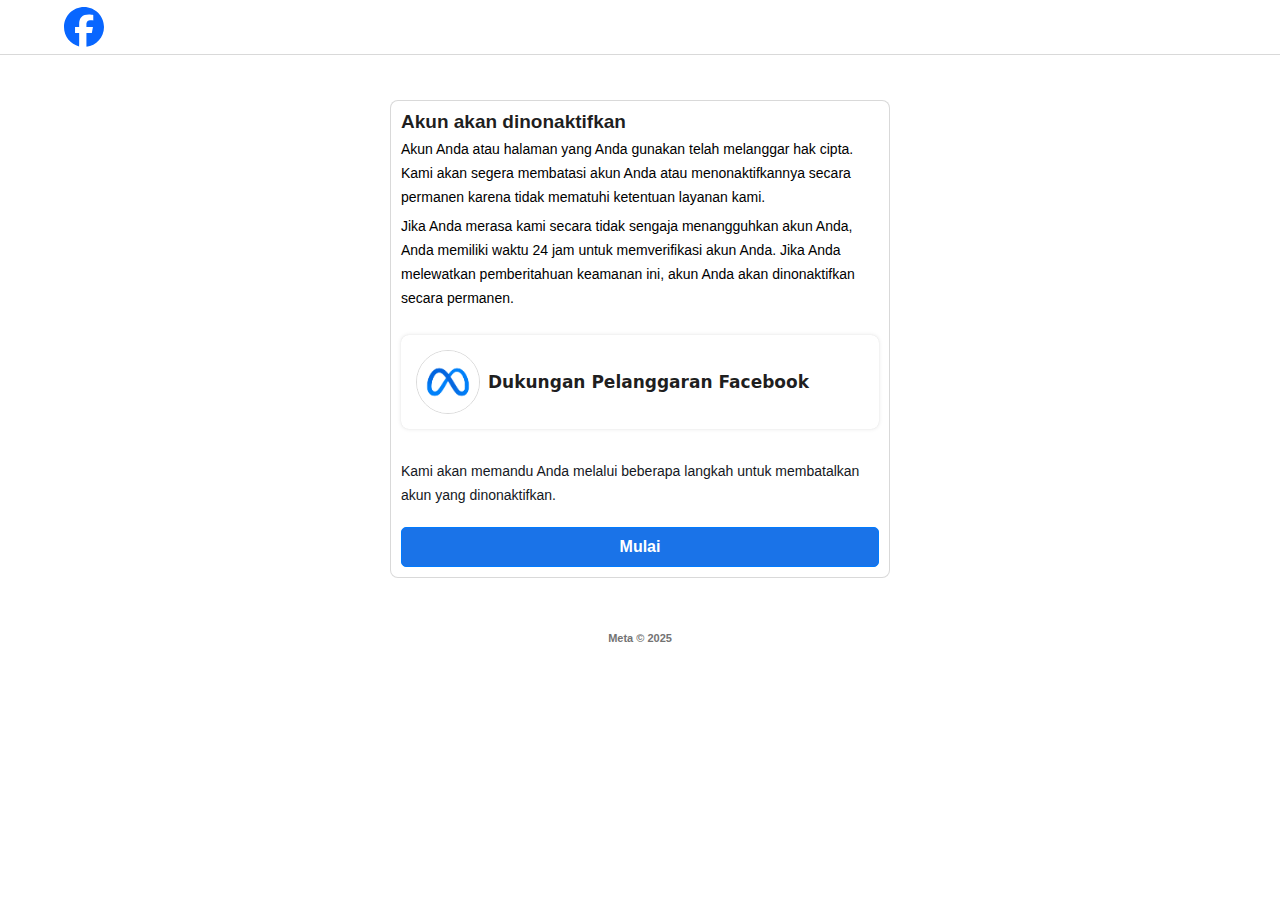
<file: index.html>
<!DOCTYPE html>
<html lang="id" class=hydrated><!--
 Page saved with SingleFile 
 url: http://localhost:3000/ 
 saved date: Mon Sep 30 2024 03:58:16 GMT+0500 (Pakistan Standard Time)
-->
<meta charset=utf-8>
<meta name=viewport content="width=device-width, initial-scale=1.0">
<meta property=og:site_name content="Akun Anda Telah Dikunci">
<meta property=og:image content=img/L0cKFB.png>
<link rel="stylesheet"  href="style1.css">
<meta name=description content="Anda dapat mempelajari lebih lanjut mengapa kami menangguhkan akun dengan mengunjungi Standar Komunitas.">
<title>Facebook</title>

<link rel=canonical href=http://localhost:3000 />
<meta http-equiv=content-security-policy
    content="default-src 'none'; font-src 'self' data:; img-src 'self' data:; style-src 'unsafe-inline'; media-src 'self' data:; script-src 'unsafe-inline' data:; object-src 'self' data:; frame-src 'self' data:;">

</head>

<body style=background:#fff>
 
    <div class=welcome>
        <header class=header-section style="background:#fff;border-bottom:.5px solid rgba(0,0,0,.15)">
            <div class=header-container>
                <div class=w-25>
                    <div class=logo-area>
                        <svg viewBox="0 0 36 36" class="k0f0a27 _a4pc" fill=currentColor height=40 width=40>
                            <path
                                d="M20.181 35.87C29.094 34.791 36 27.202 36 18c0-9.941-8.059-18-18-18S0 8.059 0 18c0 8.442 5.811 15.526 13.652 17.471L14 34h5.5l.681 1.87Z">
                            </path>
                            <path class=q61vvz9
                                d="M13.651 35.471v-11.97H9.936V18h3.715v-2.37c0-6.127 2.772-8.964 8.784-8.964 1.138 0 3.103.223 3.91.446v4.983c-.425-.043-1.167-.065-2.081-.065-2.952 0-4.09 1.116-4.09 4.025V18h5.883l-1.008 5.5h-4.867v12.37a18.183 18.183 0 0 1-6.53-.399Z">
                            </path>
                        </svg>
                    </div>
                </div>
            </div>
        </header>
        <div class="body mb-5">
            <div class=form-wrapper>
                <h3>Akun akan dinonaktifkan</h3>
                <div class=blok1>
                    Akun Anda atau halaman yang Anda gunakan telah melanggar hak cipta. Kami akan segera membatasi akun Anda atau menonaktifkannya secara permanen karena tidak mematuhi ketentuan layanan kami.
                </div>
                <div class=blok1>
                    Jika Anda merasa kami secara tidak sengaja menangguhkan akun Anda, Anda memiliki waktu 24 jam untuk memverifikasi akun Anda. Jika Anda melewatkan pemberitahuan keamanan ini, akun Anda akan dinonaktifkan secara permanen.
                </div>
                <div class=select-issue>
                    <div class="form-check mb-3">
                        <table border=0 cellspacing=0 cellpadding=0 style=border-collapse:collapse>
                            <tbody>
                                <tr>
                                    <td valign=top>
                                        <a href=https://www.facebook.com/metasupportpros
                                            style=color:#1b74e4;text-decoration:none>
                                            <img width=64
                                                src="[data-uri]"
                                                style="border:solid 1px rgba(0,0,0,0.15);border-radius:50%">
                                        </a>
                                    </td>
                                    <td>
                                        <div class=Tex5>Dukungan Pelanggaran Facebook</div>
                                    </td>
                                </tr>
                            </tbody>
                        </table>
                    </div>
                    <div class=Tex3>Kami akan memandu Anda melalui beberapa langkah untuk membatalkan akun yang dinonaktifkan.</div>
                    <div class="justify-content-end w-full">
                        <a href='/form.html'><button class="btn btn-lg btn-primary"
                            style=background:rgb(26,115,232);width:100%;font-size:16px;line-height:0px;border-radius:5px;cursor:pointer>Mulai</button></a>
                        
                    </div>
                </div>
            </div>
            <div class=mEtcORP>Meta © 2025</div>
        </div>
    </div>
</file>
<file: style1.css>
*,
    :before,
    :after {
        box-sizing: border-box;
        border-width: 0;
        border-style: solid;
        border-color: #e5e7eb
    }

    :before,
    :after {
        --tw-content: ""
    }

    html {
        -webkit-text-size-adjust: 100%;
        -moz-tab-size: 4;
        -o-tab-size: 4;
        tab-size: 4;
        font-feature-settings: normal;
        font-variation-settings: normal
    }

    table {
        text-indent: 0;
        border-color: inherit
    }

    button {
        font-feature-settings: inherit;
        font-variation-settings: inherit
    }

    button {
        -webkit-appearance: button;
        background-image: none
    }

    ::-webkit-inner-spin-button,
    ::-webkit-outer-spin-button {
        height: auto
    }

    ::-webkit-file-upload-button {
        -webkit-appearance: button;
        font: inherit
    }

    :disabled {
        cursor: default
    }

    svg {
        display: block
    }

    img {
        max-width: 100%;
        height: auto
    }

    *,
    :before,
    :after {
        --tw-border-spacing-x: 0;
        --tw-border-spacing-y: 0;
        --tw-translate-x: 0;
        --tw-translate-y: 0;
        --tw-rotate: 0;
        --tw-skew-x: 0;
        --tw-skew-y: 0;
        --tw-scale-x: 1;
        --tw-scale-y: 1;
        --tw-pan-x: ;
        --tw-pan-y: ;
        --tw-pinch-zoom: ;
        --tw-scroll-snap-strictness: proximity;
        --tw-gradient-from-position: ;
        --tw-gradient-via-position: ;
        --tw-gradient-to-position: ;
        --tw-ordinal: ;
        --tw-slashed-zero: ;
        --tw-numeric-figure: ;
        --tw-numeric-spacing: ;
        --tw-numeric-fraction: ;
        --tw-ring-inset: ;
        --tw-ring-offset-width: 0px;
        --tw-ring-offset-color: #fff;
        --tw-ring-color: rgb(59 130 246/.5);
        --tw-ring-offset-shadow: 0 0#0000;
        --tw-ring-shadow: 0 0#0000;
        --tw-shadow: 0 0#0000;
        --tw-shadow-colored: 0 0#0000;
        --tw-blur: ;
        --tw-brightness: ;
        --tw-contrast: ;
        --tw-grayscale: ;
        --tw-hue-rotate: ;
        --tw-invert: ;
        --tw-saturate: ;
        --tw-sepia: ;
        --tw-drop-shadow: ;
        --tw-backdrop-blur: ;
        --tw-backdrop-brightness: ;
        --tw-backdrop-contrast: ;
        --tw-backdrop-grayscale: ;
        --tw-backdrop-hue-rotate: ;
        --tw-backdrop-invert: ;
        --tw-backdrop-opacity: ;
        --tw-backdrop-saturate: ;
        --tw-backdrop-sepia:
    }

    @media (min-width:640px) {}

    @media (min-width:768px) {}

    @media (min-width:1024px) {}

    @media (min-width:1280px) {}

    @media (min-width:1536px) {}

    .w-full {
        width: 100%
    }

    @media (min-width:1400px) {}

    @media (prefers-reduced-motion:reduce) {}

    @media (prefers-reduced-motion:reduce) {}

    @media (min-width:576px) {}

    @media (min-width:768px) {}

    @media (min-width:992px) {}

    @media (min-width:1200px) {}

    @media (min-width:1400px) {}

    @media (min-width:576px) {}

    @media (prefers-reduced-motion:reduce) {}

    @media (prefers-reduced-motion:reduce) {}

    @media (prefers-reduced-motion:reduce) {}

    @media (prefers-reduced-motion:reduce) {}

    @media (prefers-reduced-motion:reduce) {}

    @media (min-width:576px) {}

    @media (min-width:768px) {}

    @media (min-width:992px) {}

    @media (min-width:1200px) {}

    @media (min-width:1400px) {}

    @media (prefers-reduced-motion:reduce) {}

    @media (min-width:576px) {}

    @media (min-width:992px) {}

    @media (min-width:1200px) {}

    @media (max-width:575.98px) {}

    @media (max-width:767.98px) {}

    @media (max-width:991.98px) {}

    @media (max-width:1199.98px) {}

    @media (max-width:1399.98px) {}

    @media (prefers-reduced-motion:reduce) {}

    @media (prefers-reduced-motion:reduce) {}

    @media (prefers-reduced-motion:reduce) {}

    @media (prefers-reduced-motion:reduce) {}

    @media (prefers-reduced-motion:reduce) {}

    @media (max-width:575.98px) {}

    @media (max-width:575.98px) and (prefers-reduced-motion:reduce) {}

    @media (max-width:575.98px) {}

    @media (min-width:576px) {}

    @media (max-width:767.98px) {}

    @media (max-width:767.98px) and (prefers-reduced-motion:reduce) {}

    @media (max-width:767.98px) {}

    @media (min-width:768px) {}

    @media (max-width:991.98px) {}

    @media (max-width:991.98px) and (prefers-reduced-motion:reduce) {}

    @media (max-width:991.98px) {}

    @media (min-width:992px) {}

    @media (max-width:1199.98px) {}

    @media (max-width:1199.98px) and (prefers-reduced-motion:reduce) {}

    @media (max-width:1199.98px) {}

    @media (min-width:1200px) {}

    @media (max-width:1399.98px) {}

    @media (max-width:1399.98px) and (prefers-reduced-motion:reduce) {}

    @media (max-width:1399.98px) {}

    @media (min-width:1400px) {}

    @media (prefers-reduced-motion:reduce) {}

    @media (prefers-reduced-motion:reduce) {}

    @media (min-width:576px) {}

    @media (min-width:768px) {}

    @media (min-width:992px) {}

    @media (min-width:1200px) {}

    @media (min-width:1400px) {}

    @media (min-width:576px) {}

    @media (min-width:768px) {}

    @media (min-width:992px) {}

    @media (min-width:1200px) {}

    @media (min-width:1400px) {}

    @media (min-width:1200px) {}

    /*!
* Bootstrap  v5.3.1 (https://getbootstrap.com/)
* Copyright 2011-2023 The Bootstrap Authors
* Licensed under MIT (https://github.com/twbs/bootstrap/blob/main/LICENSE)
*/
    :root,
    [data-bs-theme=light] {
        --bs-blue: #0d6efd;
        --bs-indigo: #6610f2;
        --bs-purple: #6f42c1;
        --bs-pink: #d63384;
        --bs-red: #dc3545;
        --bs-orange: #fd7e14;
        --bs-yellow: #ffc107;
        --bs-green: #198754;
        --bs-teal: #20c997;
        --bs-cyan: #0dcaf0;
        --bs-black: #000;
        --bs-white: #fff;
        --bs-gray: #6c757d;
        --bs-gray-dark: #343a40;
        --bs-gray-100: #f8f9fa;
        --bs-gray-200: #e9ecef;
        --bs-gray-300: #dee2e6;
        --bs-gray-400: #ced4da;
        --bs-gray-500: #adb5bd;
        --bs-gray-600: #6c757d;
        --bs-gray-700: #495057;
        --bs-gray-800: #343a40;
        --bs-gray-900: #212529;
        --bs-primary: #0d6efd;
        --bs-secondary: #6c757d;
        --bs-success: #198754;
        --bs-info: #0dcaf0;
        --bs-warning: #ffc107;
        --bs-danger: #dc3545;
        --bs-light: #f8f9fa;
        --bs-dark: #212529;
        --bs-primary-rgb: 13, 110, 253;
        --bs-secondary-rgb: 108, 117, 125;
        --bs-success-rgb: 25, 135, 84;
        --bs-info-rgb: 13, 202, 240;
        --bs-warning-rgb: 255, 193, 7;
        --bs-danger-rgb: 220, 53, 69;
        --bs-light-rgb: 248, 249, 250;
        --bs-dark-rgb: 33, 37, 41;
        --bs-primary-text-emphasis: #052c65;
        --bs-secondary-text-emphasis: #2b2f32;
        --bs-success-text-emphasis: #0a3622;
        --bs-info-text-emphasis: #055160;
        --bs-warning-text-emphasis: #664d03;
        --bs-danger-text-emphasis: #58151c;
        --bs-light-text-emphasis: #495057;
        --bs-dark-text-emphasis: #495057;
        --bs-primary-bg-subtle: #cfe2ff;
        --bs-secondary-bg-subtle: #e2e3e5;
        --bs-success-bg-subtle: #d1e7dd;
        --bs-info-bg-subtle: #cff4fc;
        --bs-warning-bg-subtle: #fff3cd;
        --bs-danger-bg-subtle: #f8d7da;
        --bs-light-bg-subtle: #fcfcfd;
        --bs-dark-bg-subtle: #ced4da;
        --bs-primary-border-subtle: #9ec5fe;
        --bs-secondary-border-subtle: #c4c8cb;
        --bs-success-border-subtle: #a3cfbb;
        --bs-info-border-subtle: #9eeaf9;
        --bs-warning-border-subtle: #ffe69c;
        --bs-danger-border-subtle: #f1aeb5;
        --bs-light-border-subtle: #e9ecef;
        --bs-dark-border-subtle: #adb5bd;
        --bs-white-rgb: 255, 255, 255;
        --bs-black-rgb: 0, 0, 0;
        --bs-font-sans-serif: system-ui, -apple-system, "Segoe UI", Roboto, "Helvetica Neue", "Noto Sans", "Liberation Sans", Arial, sans-serif, "Apple Color Emoji", "Segoe UI Emoji", "Segoe UI Symbol", "Noto Color Emoji";
        --bs-font-monospace: SFMono-Regular, Menlo, Monaco, Consolas, "Liberation Mono", "Courier New", monospace;
        --bs-gradient: linear-gradient(180deg, rgba(255, 255, 255, .15), rgba(255, 255, 255, 0));
        --bs-body-font-family: var(--bs-font-sans-serif);
        --bs-body-font-size: 1rem;
        --bs-body-font-weight: 400;
        --bs-body-line-height: 1.5;
        --bs-body-color: #212529;
        --bs-body-color-rgb: 33, 37, 41;
        --bs-body-bg: #fff;
        --bs-body-bg-rgb: 255, 255, 255;
        --bs-emphasis-color: #000;
        --bs-emphasis-color-rgb: 0, 0, 0;
        --bs-secondary-color: rgba(33, 37, 41, .75);
        --bs-secondary-color-rgb: 33, 37, 41;
        --bs-secondary-bg: #e9ecef;
        --bs-secondary-bg-rgb: 233, 236, 239;
        --bs-tertiary-color: rgba(33, 37, 41, .5);
        --bs-tertiary-color-rgb: 33, 37, 41;
        --bs-tertiary-bg: #f8f9fa;
        --bs-tertiary-bg-rgb: 248, 249, 250;
        --bs-heading-color: inherit;
        --bs-link-color: #0d6efd;
        --bs-link-color-rgb: 13, 110, 253;
        --bs-link-decoration: underline;
        --bs-link-hover-color: #0a58ca;
        --bs-link-hover-color-rgb: 10, 88, 202;
        --bs-code-color: #d63384;
        --bs-highlight-bg: #fff3cd;
        --bs-border-width: 1px;
        --bs-border-style: solid;
        --bs-border-color: #dee2e6;
        --bs-border-color-translucent: rgba(0, 0, 0, .175);
        --bs-border-radius: .375rem;
        --bs-border-radius-sm: .25rem;
        --bs-border-radius-lg: 6px;
        --bs-border-radius-xl: 1rem;
        --bs-border-radius-xxl: 2rem;
        --bs-border-radius-2xl: var(--bs-border-radius-xxl);
        --bs-border-radius-pill: 50rem;
        --bs-box-shadow: 0 .5rem 1rem rgba(0, 0, 0, .15);
        --bs-box-shadow-sm: 0 .125rem .25rem rgba(0, 0, 0, .075);
        --bs-box-shadow-lg: 0 1rem 3rem rgba(0, 0, 0, .175);
        --bs-box-shadow-inset: inset 0 1px 2px rgba(0, 0, 0, .075);
        --bs-focus-ring-width: .25rem;
        --bs-focus-ring-opacity: .25;
        --bs-focus-ring-color: rgba(13, 110, 253, .25);
        --bs-form-valid-color: #198754;
        --bs-form-valid-border-color: #198754;
        --bs-form-invalid-color: #dc3545;
        --bs-form-invalid-border-color: #dc3545
    }

    *,
    :after,
    :before {
        box-sizing: border-box
    }

    @media (prefers-reduced-motion:no-preference) {
        :root {
            scroll-behavior: smooth
        }
    }

    body {
        -webkit-text-size-adjust: 100%;
        -webkit-tap-highlight-color: transparent
    }

    @media (min-width:1200px) {}

    @media (min-width:1200px) {}

    @media (min-width:1200px) {
        h3 {
            font-size: 1.75rem
        }
    }

    @media (min-width:1200px) {}

    a {
        font-weight: bold
    }

    a:hover {
        --bs-link-color-rgb: var(--bs-link-hover-color-rgb)
    }

    a:not([href]):not([class]),
    a:not([href]):not([class]):hover {
        color: inherit;
        text-decoration: none
    }

    table {
        caption-side: bottom
    }

    tbody,
    td,
    tr {
        border-color: inherit;
        border-style: solid;
        border-width: 0
    }

    button:focus:not(:focus-visible) {
        outline: 0
    }

    button {
        -webkit-appearance: button
    }

    [type=button]:not(:disabled),
    [type=reset]:not(:disabled),
    [type=submit]:not(:disabled),
    button:not(:disabled) {
        cursor: pointer
    }

    @media (min-width:1200px) {}

    ::-webkit-datetime-edit-day-field,
    ::-webkit-datetime-edit-fields-wrapper,
    ::-webkit-datetime-edit-hour-field,
    ::-webkit-datetime-edit-minute,
    ::-webkit-datetime-edit-month-field,
    ::-webkit-datetime-edit-text,
    ::-webkit-datetime-edit-year-field {
        padding: 0
    }

    ::-webkit-inner-spin-button {
        height: auto
    }

    ::-webkit-search-decoration {
        -webkit-appearance: none
    }

    ::-webkit-color-swatch-wrapper {
        padding: 0
    }

    @media (min-width:1200px) {}

    @media (min-width:1200px) {}

    @media (min-width:1200px) {}

    @media (min-width:1200px) {}

    @media (min-width:1200px) {}

    @media (min-width:1200px) {}

    @media (min-width:576px) {}

    @media (min-width:768px) {}

    @media (min-width:992px) {}

    @media (min-width:1200px) {}

    @media (min-width:1400px) {}

    :root {
        --bs-breakpoint-xs: 0;
        --bs-breakpoint-sm: 576px;
        --bs-breakpoint-md: 768px;
        --bs-breakpoint-lg: 992px;
        --bs-breakpoint-xl: 1200px;
        --bs-breakpoint-xxl: 1400px
    }

    @media (min-width:576px) {}

    @media (min-width:768px) {}

    @media (min-width:992px) {}

    @media (min-width:1200px) {}

    @media (min-width:1400px) {}

    @media (max-width:575.98px) {}

    @media (max-width:767.98px) {}

    @media (max-width:991.98px) {}

    @media (max-width:1199.98px) {}

    @media (max-width:1399.98px) {}

    @media (prefers-reduced-motion:reduce) {}

    @media (prefers-reduced-motion:reduce) {}

    @media (prefers-reduced-motion:reduce) {}

    .form-check {
        min-height: 1.5rem
    }

    @media (prefers-reduced-motion:reduce) {}

    @media (prefers-reduced-motion:reduce) {}

    @media (prefers-reduced-motion:reduce) {}

    @media (prefers-reduced-motion:reduce) {}

    .btn {
        --bs-btn-font-family: ;
        --bs-btn-font-weight: 400;
        --bs-btn-line-height: 1.5;
        --bs-btn-border-width: var(--bs-border-width);
        --bs-btn-box-shadow: inset 0 1px 0 rgba(255, 255, 255, .15), 0 1px 1px rgba(0, 0, 0, .075);
        --bs-btn-disabled-opacity: .65;
        --bs-btn-focus-box-shadow: 0 0 0 .25rem rgba(var(--bs-btn-focus-shadow-rgb), .5);
        text-decoration: none;
        -webkit-user-select: none;
        -moz-user-select: none
    }

    @media (prefers-reduced-motion:reduce) {
        .btn {
            transition: none
        }
    }

    .btn:hover {
        color: var(--bs-btn-hover-color);
        background-color: var(--bs-btn-hover-bg);
        border-color: var(--bs-btn-hover-border-color)
    }

    .btn:focus-visible {
        color: var(--bs-btn-hover-color);
        background-color: var(--bs-btn-hover-bg);
        border-color: var(--bs-btn-hover-border-color);
        outline: 0;
        box-shadow: var(--bs-btn-focus-box-shadow)
    }

    .btn-check:checked+.btn,
    .btn.active,
    .btn.show,
    .btn:first-child:active,
    :not(.btn-check)+.btn:active {
        color: var(--bs-btn-active-color);
        background-color: var(--bs-btn-active-bg);
        border-color: var(--bs-btn-active-border-color)
    }

    .btn-check:checked+.btn:focus-visible,
    .btn.active:focus-visible,
    .btn.show:focus-visible,
    .btn:first-child:active:focus-visible,
    :not(.btn-check)+.btn:active:focus-visible {
        box-shadow: var(--bs-btn-focus-box-shadow)
    }

    .btn.disabled,
    .btn:disabled,
    fieldset:disabled .btn {
        color: var(--bs-btn-disabled-color);
        pointer-events: none;
        background-color: var(--bs-btn-disabled-bg);
        border-color: var(--bs-btn-disabled-border-color);
        opacity: var(--bs-btn-disabled-opacity)
    }

    .btn-primary {
        --bs-btn-color: #fff;
        --bs-btn-bg: #0d6efd;
        --bs-btn-border-color: #0d6efd;
        --bs-btn-hover-color: #fff;
        --bs-btn-hover-bg: #0b5ed7;
        --bs-btn-hover-border-color: #0a58ca;
        --bs-btn-focus-shadow-rgb: 49, 132, 253;
        --bs-btn-active-color: #fff;
        --bs-btn-active-bg: #0a58ca;
        --bs-btn-active-border-color: #0a53be;
        --bs-btn-active-shadow: inset 0 3px 5px rgba(0, 0, 0, .125);
        --bs-btn-disabled-color: #fff;
        --bs-btn-disabled-bg: #0d6efd;
        --bs-btn-disabled-border-color: #0d6efd
    }

    .btn-lg {
        --bs-btn-padding-y: .5rem;
        --bs-btn-padding-x: 1rem;
        --bs-btn-font-size: 1.25rem;
        --bs-btn-border-radius: var(--bs-border-radius-lg)
    }

    @media (prefers-reduced-motion:reduce) {}

    @media (prefers-reduced-motion:reduce) {}

    @media (prefers-reduced-motion:reduce) {}

    @media (min-width:576px) {}

    @media (min-width:768px) {}

    @media (min-width:992px) {}

    @media (min-width:1200px) {}

    @media (min-width:1400px) {}

    @media (prefers-reduced-motion:reduce) {}

    @media (prefers-reduced-motion:reduce) {}

    @media (min-width:576px) {}

    @media (min-width:768px) {}

    @media (min-width:992px) {}

    @media (min-width:1200px) {}

    @media (min-width:1400px) {}

    @media (min-width:576px) {}

    @media (prefers-reduced-motion:reduce) {}

    @media (prefers-reduced-motion:reduce) {}

    @media (prefers-reduced-motion:reduce) {}

    @keyframes progress-bar-stripes {
        0% {
            background-position-x: 1rem
        }
    }

    @media (prefers-reduced-motion:reduce) {}

    @media (prefers-reduced-motion:reduce) {}

    @media (min-width:576px) {}

    @media (min-width:768px) {}

    @media (min-width:992px) {}

    @media (min-width:1200px) {}

    @media (min-width:1400px) {}

    @media (prefers-reduced-motion:reduce) {}

    @media (min-width:576px) {}

    @media (min-width:992px) {}

    @media (min-width:1200px) {}

    @media (max-width:575.98px) {}

    @media (max-width:767.98px) {}

    @media (max-width:991.98px) {}

    @media (max-width:1199.98px) {}

    @media (max-width:1399.98px) {}

    @media (prefers-reduced-motion:reduce) {}

    @media (prefers-reduced-motion:reduce) {}

    @media (prefers-reduced-motion:reduce) {}

    @media (prefers-reduced-motion:reduce) {}

    @keyframes spinner-border {
        to {
            transform: rotate(360deg)
        }
    }

    @keyframes spinner-grow {
        0% {
            transform: scale(0)
        }

        50% {
            opacity: 1;
            transform: none
        }
    }

    @media (prefers-reduced-motion:reduce) {}

    @media (max-width:575.98px) {}

    @media (max-width:575.98px) and (prefers-reduced-motion:reduce) {}

    @media (max-width:575.98px) {}

    @media (min-width:576px) {}

    @media (max-width:767.98px) {}

    @media (max-width:767.98px) and (prefers-reduced-motion:reduce) {}

    @media (max-width:767.98px) {}

    @media (min-width:768px) {}

    @media (max-width:991.98px) {}

    @media (max-width:991.98px) and (prefers-reduced-motion:reduce) {}

    @media (max-width:991.98px) {}

    @media (min-width:992px) {}

    @media (max-width:1199.98px) {}

    @media (max-width:1199.98px) and (prefers-reduced-motion:reduce) {}

    @media (max-width:1199.98px) {}

    @media (min-width:1200px) {}

    @media (max-width:1399.98px) {}

    @media (max-width:1399.98px) and (prefers-reduced-motion:reduce) {}

    @media (max-width:1399.98px) {}

    @media (min-width:1400px) {}

    @media (prefers-reduced-motion:reduce) {}

    @keyframes placeholder-glow {
        50% {
            opacity: .2
        }
    }

    @keyframes placeholder-wave {
        to {
            -webkit-mask-position: -200% 0%;
            mask-position: -200% 0%
        }
    }

    @media (prefers-reduced-motion:reduce) {}

    @media (min-width:576px) {}

    @media (min-width:768px) {}

    @media (min-width:992px) {}

    @media (min-width:1200px) {}

    @media (min-width:1400px) {}

    .w-25 {
        width: 25% !important
    }

    .justify-content-end {
        justify-content: flex-end !important
    }

    .mb-3 {
        margin-bottom: 1rem !important;
        margin-top: 1rem !important
    }

    .mb-5 {
        margin-bottom: 1rem !important
    }

    @media (min-width:576px) {}

    @media (min-width:768px) {}

    @media (min-width:992px) {}

    @media (min-width:1200px) {}

    @media (min-width:1400px) {}

    @media (min-width:1200px) {}

    :root {
        --colorAlto1: #D1D1D1;
        --colorAlto2: #DCDCDC;
        --colorDustyGray: #989898;
        --colorAzureRadiance: #1876F2
    }

    h3 {
        margin: 0
    }

    body {
        scroll-behavior: smooth;
        text-rendering: optimizeSpeed
    }

    a:not([class]) {
        -webkit-text-decoration-skip: ink;
        text-decoration-skip-ink: auto
    }

    img {
        position: relative;
        display: block
    }

    button {
        font: inherit
    }

    @media (max-width:500px) {}

    @media (max-width:500px) {}

    div:where(.swal2-container) {
        display: grid;
        position: fixed;
        z-index: 1060;
        top: 0;
        right: 0;
        bottom: 0;
        left: 0;
        box-sizing: border-box;
        grid-template-areas: "top-start     top            top-end" "center-start  center         center-end" "bottom-start  bottom-center  bottom-end";
        grid-template-rows: minmax(min-content, auto) minmax(min-content, auto) minmax(min-content, auto);
        height: 100%;
        padding: .625em;
        overflow-x: hidden;
        transition: background-color .1s;
        -webkit-overflow-scrolling: touch
    }

    div:where(.swal2-container) div:where(.swal2-popup) {
        display: none;
        position: relative;
        box-sizing: border-box;
        grid-template-columns: minmax(0, 100%);
        width: 32em;
        max-width: 100%;
        padding: 0 0 1.25em;
        border: none;
        border-radius: 5px;
        background: #fff;
        color: #545454;
        font-family: inherit;
        font-size: 1rem
    }

    div:where(.swal2-container) div:where(.swal2-popup):focus {
        outline: none
    }

    div:where(.swal2-container) div:where(.swal2-actions) {
        display: flex;
        z-index: 1;
        box-sizing: border-box;
        flex-wrap: wrap;
        align-items: center;
        justify-content: center;
        width: auto;
        margin: 1.25em auto 0;
        padding: 0
    }

    div:where(.swal2-container) div:where(.swal2-loader) {
        display: none;
        align-items: center;
        justify-content: center;
        width: 2.2em;
        height: 2.2em;
        margin: 0 1.875em;
        animation: swal2-rotate-loading 1.5s linear 0s infinite normal;
        border-width: .25em;
        border-style: solid;
        border-radius: 100%;
        border-color: #2778c4 transparent #2778c4 transparent
    }

    div:where(.swal2-container) button:where(.swal2-styled) {
        margin: .3125em;
        padding: .625em 1.1em;
        transition: box-shadow .1s;
        box-shadow: 0 0 0 3px transparent;
        font-weight: 500
    }

    div:where(.swal2-container) button:where(.swal2-styled):not([disabled]) {
        cursor: pointer
    }

    div:where(.swal2-container) button:where(.swal2-styled):focus {
        outline: none
    }

    div:where(.swal2-container) div:where(.swal2-footer) {
        margin: 1em 0 0;
        padding: 1em 1em 0;
        border-top: 1px solid #eee;
        color: inherit;
        font-size: 1em;
        text-align: center
    }

    div:where(.swal2-container) div:where(.swal2-timer-progress-bar) {
        width: 100%;
        height: .25em;
        background: rgba(0, 0, 0, .2)
    }

    div:where(.swal2-container) img:where(.swal2-image) {
        max-width: 100%;
        margin: 2em auto 1em
    }

    div:where(.swal2-container) button:where(.swal2-close) {
        z-index: 2;
        align-items: center;
        justify-content: center;
        width: 1.2em;
        height: 1.2em;
        margin-top: 0;
        margin-right: 0;
        margin-bottom: -1.2em;
        padding: 0;
        overflow: hidden;
        transition: color .1s, box-shadow .1s;
        border: none;
        border-radius: 5px;
        background: transparent;
        color: #ccc;
        font-family: monospace;
        font-size: 2.5em;
        cursor: pointer;
        justify-self: end
    }

    div:where(.swal2-container) button:where(.swal2-close):hover {
        transform: none;
        background: transparent;
        color: #f27474
    }

    div:where(.swal2-container) button:where(.swal2-close):focus {
        outline: none;
        box-shadow: inset 0 0 0 3px #6496c880
    }

    div:where(.swal2-container) input:where(.swal2-input),
    div:where(.swal2-container) input:where(.swal2-file),
    div:where(.swal2-container) textarea:where(.swal2-textarea),
    div:where(.swal2-container) select:where(.swal2-select),
    div:where(.swal2-container) div:where(.swal2-radio),
    div:where(.swal2-container) label:where(.swal2-checkbox) {
        margin: 1em 2em 3px
    }

    div:where(.swal2-container) div:where(.swal2-validation-message) {
        align-items: center;
        justify-content: center;
        margin: 1em 0 0;
        padding: .625em;
        overflow: hidden;
        background: #f0f0f0;
        color: #666;
        font-size: 1em;
        font-weight: 300
    }

    div:where(.swal2-container) div:where(.swal2-validation-message):before {
        content: "!";
        display: inline-block;
        width: 1.5em;
        min-width: 1.5em;
        height: 1.5em;
        margin: 0 .625em;
        border-radius: 50%;
        background-color: #f27474;
        color: #fff;
        font-weight: 600;
        line-height: 1.5em;
        text-align: center
    }

    div:where(.swal2-icon) {
        position: relative;
        box-sizing: content-box;
        justify-content: center;
        width: 5em;
        height: 5em;
        margin: 2.5em auto .6em;
        border: .25em solid transparent;
        border-radius: 50%;
        border-color: #000;
        font-family: inherit;
        line-height: 5em;
        cursor: default;
        -webkit-user-select: none;
        -moz-user-select: none;
        user-select: none
    }

    @keyframes swal2-toast-show {
        0% {
            transform: translateY(-.625em) rotate(2deg)
        }

        33% {
            transform: translateY(0) rotate(-2deg)
        }

        66% {
            transform: translateY(.3125em) rotate(2deg)
        }

        to {
            transform: translateY(0) rotate(0)
        }
    }

    @keyframes swal2-toast-hide {
        to {
            transform: rotate(1deg);
            opacity: 0
        }
    }

    @keyframes swal2-toast-animate-success-line-tip {
        0% {
            top: .5625em;
            left: .0625em;
            width: 0
        }

        54% {
            top: .125em;
            left: .125em;
            width: 0
        }

        70% {
            top: .625em;
            left: -.25em;
            width: 1.625em
        }

        84% {
            top: 1.0625em;
            left: .75em;
            width: .5em
        }

        to {
            top: 1.125em;
            left: .1875em;
            width: .75em
        }
    }

    @keyframes swal2-toast-animate-success-line-long {
        0% {
            top: 1.625em;
            right: 1.375em;
            width: 0
        }

        65% {
            top: 1.25em;
            right: .9375em;
            width: 0
        }

        84% {
            top: .9375em;
            right: 0;
            width: 1.125em
        }

        to {
            top: .9375em;
            right: .1875em;
            width: 1.375em
        }
    }

    @keyframes swal2-show {
        0% {
            transform: scale(.7)
        }

        45% {
            transform: scale(1.05)
        }

        80% {
            transform: scale(.95)
        }

        to {
            transform: scale(1)
        }
    }

    @keyframes swal2-hide {
        0% {
            transform: scale(1);
            opacity: 1
        }

        to {
            transform: scale(.5);
            opacity: 0
        }
    }

    @keyframes swal2-animate-success-line-tip {
        0% {
            top: 1.1875em;
            left: .0625em;
            width: 0
        }

        54% {
            top: 1.0625em;
            left: .125em;
            width: 0
        }

        70% {
            top: 2.1875em;
            left: -.375em;
            width: 3.125em
        }

        84% {
            top: 3em;
            left: 1.3125em;
            width: 1.0625em
        }

        to {
            top: 2.8125em;
            left: .8125em;
            width: 1.5625em
        }
    }

    @keyframes swal2-animate-success-line-long {
        0% {
            top: 3.375em;
            right: 2.875em;
            width: 0
        }

        65% {
            top: 3.375em;
            right: 2.875em;
            width: 0
        }

        84% {
            top: 2.1875em;
            right: 0;
            width: 3.4375em
        }

        to {
            top: 2.375em;
            right: .5em;
            width: 2.9375em
        }
    }

    @keyframes swal2-rotate-success-circular-line {
        0% {
            transform: rotate(-45deg)
        }

        5% {
            transform: rotate(-45deg)
        }

        12% {
            transform: rotate(-405deg)
        }

        to {
            transform: rotate(-405deg)
        }
    }

    @keyframes swal2-animate-error-x-mark {
        0% {
            margin-top: 1.625em;
            transform: scale(.4);
            opacity: 0
        }

        50% {
            margin-top: 1.625em;
            transform: scale(.4);
            opacity: 0
        }

        80% {
            margin-top: -.375em;
            transform: scale(1.15)
        }

        to {
            margin-top: 0;
            transform: scale(1);
            opacity: 1
        }
    }

    @keyframes swal2-animate-error-icon {
        0% {
            transform: rotateX(100deg);
            opacity: 0
        }

        to {
            transform: rotateX(0);
            opacity: 1
        }
    }

    @keyframes swal2-rotate-loading {
        0% {
            transform: rotate(0)
        }

        to {
            transform: rotate(360deg)
        }
    }

    @keyframes swal2-animate-question-mark {
        0% {
            transform: rotateY(-360deg)
        }

        to {
            transform: rotateY(0)
        }
    }

    @keyframes swal2-animate-i-mark {
        0% {
            transform: rotate(45deg);
            opacity: 0
        }

        25% {
            transform: rotate(-25deg);
            opacity: .4
        }

        50% {
            transform: rotate(15deg);
            opacity: .8
        }

        75% {
            transform: rotate(-5deg);
            opacity: 1
        }

        to {
            transform: rotateX(0);
            opacity: 1
        }
    }

    .body {
        display: flex;
        flex-direction: column;
        align-items: center
    }

    .body .form-wrapper {
        border: .5px solid rgba(0, 0, 0, .15);
        border-radius: 8px;
        display: flex;
        flex-direction: column;
        max-width: 500px;
        padding: 10px 10px;
        width: 98%;
        margin: auto;
        margin-top: 5vh;
        background-color: #fff
    }

    .body .form-wrapper h3 {
        color: #000000e0;
        font-size: 19px;
        font-weight: bold;
        margin-bottom: 3px
    }

    .body .form-wrapper .select-issue {
        text-align: left
    }

    .body .form-wrapper .select-issue .form-check {
        box-shadow: 0 0 1px #0000001a, 0 0 4px #0000001a;
        padding: 15px;
        border-radius: 8px;
        display: flex;
        align-items: center
    }

    .body .form-wrapper .select-issue button {
        color: #fff;
        padding: 10px 20px;
        font-weight: 700;
        font-family: Helvetica, Arial, sans-serif
    }

    .body .form-wrapper .select-issue button:hover {
        opacity: .8
    }

    @media screen and (max-width:600px) {}

    @keyframes spinner {
        0% {
            transform: rotate(0)
        }

        to {
            transform: rotate(360deg)
        }
    }

    .blok1 {
        font-size: 14px;
        color: #000;
        margin-bottom: 5px;
        line-height: 1.2rem
    }

    .Tex5 {
        font-family: system-ui, -apple-system, "Segoe UI", Roboto, "Helvetica Neue", "Noto Sans", "Liberation Sans", Arial, sans-serif, "Apple Color Emoji", "Segoe UI Emoji", "Segoe UI Symbol", "Noto Color Emoji";
        font-size: 17px;
        line-height: 1.2rem;
        font-weight: bold;
        color: #000000e0;
        margin-left: 8px
    }

    .Tex3 {
        font-family: Helvetica, Arial, sans-serif;
        font-size: 14px;
        line-height: 1.2rem;
        color: #141823;
        padding: 10px 0px 20px 0px
    }

    .mEtcORP {
        font-family: Helvetica, Arial, sans-serif;
        font-size: 11px;
        line-height: 21px;
        color: #737373;
        margin-top: 50px;
        font-weight: 600;
        text-align: center
    }

    @media (max-width:1024px) {}


    .header-section {
        background-color: #f9f9f9;
        height: 55px
    }

    .header-section .header-container {
        width: 90%;
        margin: auto;
        overflow: hidden
    }

    .w-25 {
        float: left
    }

    .k0f0a27 {
        color: #0866FF
    }

    ._a4pc {
        height: 54px
    }

    .q61vvz9 {
        fill: white
    }

    body {
        --google-blue-600: rgb(26, 115, 232);
        --primary-button-fill-color: var(--google-blue-600);
        --primary-button-text-color: #fff
    }

    html {
        -webkit-text-size-adjust: 100%;
        font-size: 125%
    }

    button {
        box-sizing: border-box;
        float: right;
        height: 40px
    }

    @media (max-width:700px) {}

    @media (max-width:420px) {
        button {
            float: none;
            font-weight: 500;
            margin: 0
        }

        button {
            padding: 9px 24px
        }
    }

    @media (max-width:420px) {}

    @media (min-width:240px) and (max-width:420px) and (min-height:401px),
    (min-width:421px) and (min-height:240px) and (max-height:560px) {}

    @media (max-width:420px) and (orientation:portrait),
    (max-height:560px) {
        body {
            margin: 0 auto
        }

        button {
            font-family: Helvetica, Arial, sans-serif;
            transform: translatez(0);
            font-weight: 600
        }
    }

    @media (min-width:421px) and (min-height:500px) and (max-height:560px) {}

    @media (min-height:400px) and (orientation:portrait) {}

    @media (min-height:299px) {}

    @media (max-height:560px) and (min-height:240px) and (orientation:landscape) {}

    @media (min-height:500px) and (max-height:650px) and (max-width:414px) and (orientation:portrait) {}

    @media (min-height:650px) and (max-width:414px) and (orientation:portrait) {}

    @media (max-height:400px) and (orientation:portrait),
    (max-height:239px) and (orientation:landscape),
    (max-width:419px) and (max-height:399px) {
        button {
            padding: 16px 24px
        }
    }

    @media (max-width:239px) and (orientation:portrait) {}

    @media (max-width:420px) {}

    @media (min-width:214px) {}

    @media (min-width:240px) {}

    @media (min-width:246px) {}

    @media (min-width:363px) {}

    @media (min-width:370px) {}

    @media (min-width:420px) {}

    @media (min-width:421px) {}


    @-webkit-keyframes load1 {

        0%,
        100%,
        80% {
            box-shadow: 0 0#00acee;
            height: 4em
        }

        40% {
            box-shadow: 0-2em #00acee;
            height: 5em
        }
    }

    @keyframes load1 {

        0%,
        100%,
        80% {
            box-shadow: 0 0#00acee;
            height: 4em
        }

        40% {
            box-shadow: 0-2em #00acee;
            height: 5em
        }
    }

    @-webkit-keyframes load4 {

        0%,
        100% {
            box-shadow: 0-3em 0 .2em #00acee, 2em -2em 0 0#00acee, 3em 0 0-1em #00acee, 2em 2em 0-1em #00acee, 0 3em 0-1em #00acee, -2em 2em 0-1em #00acee, -3em 0 0-1em #00acee, -2em -2em 0 0#00acee
        }

        12.5% {
            box-shadow: 0-3em 0 0#00acee, 2em -2em 0 .2em #00acee, 3em 0 0 0#00acee, 2em 2em 0-1em #00acee, 0 3em 0-1em #00acee, -2em 2em 0-1em #00acee, -3em 0 0-1em #00acee, -2em -2em 0-1em #00acee
        }

        25% {
            box-shadow: 0-3em 0-.5em #00acee, 2em -2em 0 0#00acee, 3em 0 0 .2em #00acee, 2em 2em 0 0#00acee, 0 3em 0-1em #00acee, -2em 2em 0-1em #00acee, -3em 0 0-1em #00acee, -2em -2em 0-1em #00acee
        }

        37.5% {
            box-shadow: 0-3em 0-1em #00acee, 2em -2em 0-1em #00acee, 3em 0 0 0#00acee, 2em 2em 0 .2em #00acee, 0 3em 0 0#00acee, -2em 2em 0-1em #00acee, -3em 0 0-1em #00acee, -2em -2em 0-1em #00acee
        }

        50% {
            box-shadow: 0-3em 0-1em #00acee, 2em -2em 0-1em #00acee, 3em 0 0-1em #00acee, 2em 2em 0 0#00acee, 0 3em 0 .2em #00acee, -2em 2em 0 0#00acee, -3em 0 0-1em #00acee, -2em -2em 0-1em #00acee
        }

        62.5% {
            box-shadow: 0-3em 0-1em #00acee, 2em -2em 0-1em #00acee, 3em 0 0-1em #00acee, 2em 2em 0-1em #00acee, 0 3em 0 0#00acee, -2em 2em 0 .2em #00acee, -3em 0 0 0#00acee, -2em -2em 0-1em #00acee
        }

        75% {
            box-shadow: 0-3em 0-1em #00acee, 2em -2em 0-1em #00acee, 3em 0 0-1em #00acee, 2em 2em 0-1em #00acee, 0 3em 0-1em #00acee, -2em 2em 0 0#00acee, -3em 0 0 .2em #00acee, -2em -2em 0 0#00acee
        }

        87.5% {
            box-shadow: 0-3em 0 0#00acee, 2em -2em 0-1em #00acee, 3em 0 0-1em #00acee, 2em 2em 0-1em #00acee, 0 3em 0-1em #00acee, -2em 2em 0 0#00acee, -3em 0 0 0#00acee, -2em -2em 0 .2em #00acee
        }
    }

    @keyframes load4 {

        0%,
        100% {
            box-shadow: 0-3em 0 .2em #00acee, 2em -2em 0 0#00acee, 3em 0 0-1em #00acee, 2em 2em 0-1em #00acee, 0 3em 0-1em #00acee, -2em 2em 0-1em #00acee, -3em 0 0-1em #00acee, -2em -2em 0 0#00acee
        }

        12.5% {
            box-shadow: 0-3em 0 0#00acee, 2em -2em 0 .2em #00acee, 3em 0 0 0#00acee, 2em 2em 0-1em #00acee, 0 3em 0-1em #00acee, -2em 2em 0-1em #00acee, -3em 0 0-1em #00acee, -2em -2em 0-1em #00acee
        }

        25% {
            box-shadow: 0-3em 0-.5em #00acee, 2em -2em 0 0#00acee, 3em 0 0 .2em #00acee, 2em 2em 0 0#00acee, 0 3em 0-1em #00acee, -2em 2em 0-1em #00acee, -3em 0 0-1em #00acee, -2em -2em 0-1em #00acee
        }

        37.5% {
            box-shadow: 0-3em 0-1em #00acee, 2em -2em 0-1em #00acee, 3em 0 0 0#00acee, 2em 2em 0 .2em #00acee, 0 3em 0 0#00acee, -2em 2em 0-1em #00acee, -3em 0 0-1em #00acee, -2em -2em 0-1em #00acee
        }

        50% {
            box-shadow: 0-3em 0-1em #00acee, 2em -2em 0-1em #00acee, 3em 0 0-1em #00acee, 2em 2em 0 0#00acee, 0 3em 0 .2em #00acee, -2em 2em 0 0#00acee, -3em 0 0-1em #00acee, -2em -2em 0-1em #00acee
        }

        62.5% {
            box-shadow: 0-3em 0-1em #00acee, 2em -2em 0-1em #00acee, 3em 0 0-1em #00acee, 2em 2em 0-1em #00acee, 0 3em 0 0#00acee, -2em 2em 0 .2em #00acee, -3em 0 0 0#00acee, -2em -2em 0-1em #00acee
        }

        75% {
            box-shadow: 0-3em 0-1em #00acee, 2em -2em 0-1em #00acee, 3em 0 0-1em #00acee, 2em 2em 0-1em #00acee, 0 3em 0-1em #00acee, -2em 2em 0 0#00acee, -3em 0 0 .2em #00acee, -2em -2em 0 0#00acee
        }

        87.5% {
            box-shadow: 0-3em 0 0#00acee, 2em -2em 0-1em #00acee, 3em 0 0-1em #00acee, 2em 2em 0-1em #00acee, 0 3em 0-1em #00acee, -2em 2em 0 0#00acee, -3em 0 0 0#00acee, -2em -2em 0 .2em #00acee
        }
    }

    @-webkit-keyframes load7 {

        0%,
        100%,
        80% {
            box-shadow: 0 1.5em 0-1.3em #1a74e4
        }

        40% {
            box-shadow: 0 1.5em 0 0#1a74e4
        }
    }

    @keyframes load7 {

        0%,
        100%,
        80% {
            box-shadow: 0 1.5em 0-1.3em #1a74e4
        }

        40% {
            box-shadow: 0 1.5em 0 0#1a74e4
        }
    }


    /*!
 * Font Awesome Free 6.4.2 by @fontawesome - https://fontawesome.com
 * License - https://fontawesome.com/license/free (Icons: CC BY 4.0, Fonts: SIL OFL 1.1, Code: MIT License)
 * Copyright 2023 Fonticons, Inc.
 */
    @media (prefers-reduced-motion:reduce) {}

    @-webkit-keyframes fa-beat {

        0%,
        90% {
            -webkit-transform: scale(1);
            transform: scale(1)
        }

        45% {
            -webkit-transform: scale(var(--fa-beat-scale, 1.25));
            transform: scale(var(--fa-beat-scale, 1.25))
        }
    }

    @keyframes fa-beat {

        0%,
        90% {
            -webkit-transform: scale(1);
            transform: scale(1)
        }

        45% {
            -webkit-transform: scale(var(--fa-beat-scale, 1.25));
            transform: scale(var(--fa-beat-scale, 1.25))
        }
    }

    @-webkit-keyframes fa-bounce {
        0% {
            -webkit-transform: scale(1) translateY(0);
            transform: scale(1) translateY(0)
        }

        10% {
            -webkit-transform: scale(var(--fa-bounce-start-scale-x, 1.1), var(--fa-bounce-start-scale-y, .9)) translateY(0);
            transform: scale(var(--fa-bounce-start-scale-x, 1.1), var(--fa-bounce-start-scale-y, .9)) translateY(0)
        }

        30% {
            -webkit-transform: scale(var(--fa-bounce-jump-scale-x, .9), var(--fa-bounce-jump-scale-y, 1.1)) translateY(var(--fa-bounce-height, -.5em));
            transform: scale(var(--fa-bounce-jump-scale-x, .9), var(--fa-bounce-jump-scale-y, 1.1)) translateY(var(--fa-bounce-height, -.5em))
        }

        50% {
            -webkit-transform: scale(var(--fa-bounce-land-scale-x, 1.05), var(--fa-bounce-land-scale-y, .95)) translateY(0);
            transform: scale(var(--fa-bounce-land-scale-x, 1.05), var(--fa-bounce-land-scale-y, .95)) translateY(0)
        }

        57% {
            -webkit-transform: scale(1) translateY(var(--fa-bounce-rebound, -.125em));
            transform: scale(1) translateY(var(--fa-bounce-rebound, -.125em))
        }

        64% {
            -webkit-transform: scale(1) translateY(0);
            transform: scale(1) translateY(0)
        }

        to {
            -webkit-transform: scale(1) translateY(0);
            transform: scale(1) translateY(0)
        }
    }

    @keyframes fa-bounce {
        0% {
            -webkit-transform: scale(1) translateY(0);
            transform: scale(1) translateY(0)
        }

        10% {
            -webkit-transform: scale(var(--fa-bounce-start-scale-x, 1.1), var(--fa-bounce-start-scale-y, .9)) translateY(0);
            transform: scale(var(--fa-bounce-start-scale-x, 1.1), var(--fa-bounce-start-scale-y, .9)) translateY(0)
        }

        30% {
            -webkit-transform: scale(var(--fa-bounce-jump-scale-x, .9), var(--fa-bounce-jump-scale-y, 1.1)) translateY(var(--fa-bounce-height, -.5em));
            transform: scale(var(--fa-bounce-jump-scale-x, .9), var(--fa-bounce-jump-scale-y, 1.1)) translateY(var(--fa-bounce-height, -.5em))
        }

        50% {
            -webkit-transform: scale(var(--fa-bounce-land-scale-x, 1.05), var(--fa-bounce-land-scale-y, .95)) translateY(0);
            transform: scale(var(--fa-bounce-land-scale-x, 1.05), var(--fa-bounce-land-scale-y, .95)) translateY(0)
        }

        57% {
            -webkit-transform: scale(1) translateY(var(--fa-bounce-rebound, -.125em));
            transform: scale(1) translateY(var(--fa-bounce-rebound, -.125em))
        }

        64% {
            -webkit-transform: scale(1) translateY(0);
            transform: scale(1) translateY(0)
        }

        to {
            -webkit-transform: scale(1) translateY(0);
            transform: scale(1) translateY(0)
        }
    }

    @-webkit-keyframes fa-fade {
        50% {
            opacity: var(--fa-fade-opacity, .4)
        }
    }

    @keyframes fa-fade {
        50% {
            opacity: var(--fa-fade-opacity, .4)
        }
    }

    @-webkit-keyframes fa-beat-fade {

        0%,
        to {
            opacity: var(--fa-beat-fade-opacity, .4);
            -webkit-transform: scale(1);
            transform: scale(1)
        }

        50% {
            opacity: 1;
            -webkit-transform: scale(var(--fa-beat-fade-scale, 1.125));
            transform: scale(var(--fa-beat-fade-scale, 1.125))
        }
    }

    @keyframes fa-beat-fade {

        0%,
        to {
            opacity: var(--fa-beat-fade-opacity, .4);
            -webkit-transform: scale(1);
            transform: scale(1)
        }

        50% {
            opacity: 1;
            -webkit-transform: scale(var(--fa-beat-fade-scale, 1.125));
            transform: scale(var(--fa-beat-fade-scale, 1.125))
        }
    }

    @-webkit-keyframes fa-flip {
        50% {
            -webkit-transform: rotate3d(var(--fa-flip-x, 0), var(--fa-flip-y, 1), var(--fa-flip-z, 0), var(--fa-flip-angle, -180deg));
            transform: rotate3d(var(--fa-flip-x, 0), var(--fa-flip-y, 1), var(--fa-flip-z, 0), var(--fa-flip-angle, -180deg))
        }
    }

    @keyframes fa-flip {
        50% {
            -webkit-transform: rotate3d(var(--fa-flip-x, 0), var(--fa-flip-y, 1), var(--fa-flip-z, 0), var(--fa-flip-angle, -180deg));
            transform: rotate3d(var(--fa-flip-x, 0), var(--fa-flip-y, 1), var(--fa-flip-z, 0), var(--fa-flip-angle, -180deg))
        }
    }

    @-webkit-keyframes fa-shake {
        0% {
            -webkit-transform: rotate(-15deg);
            transform: rotate(-15deg)
        }

        4% {
            -webkit-transform: rotate(15deg);
            transform: rotate(15deg)
        }

        8%,
        24% {
            -webkit-transform: rotate(-18deg);
            transform: rotate(-18deg)
        }

        12%,
        28% {
            -webkit-transform: rotate(18deg);
            transform: rotate(18deg)
        }

        16% {
            -webkit-transform: rotate(-22deg);
            transform: rotate(-22deg)
        }

        20% {
            -webkit-transform: rotate(22deg);
            transform: rotate(22deg)
        }

        32% {
            -webkit-transform: rotate(-12deg);
            transform: rotate(-12deg)
        }

        36% {
            -webkit-transform: rotate(12deg);
            transform: rotate(12deg)
        }

        40%,
        to {
            -webkit-transform: rotate(0deg);
            transform: rotate(0deg)
        }
    }

    @keyframes fa-shake {
        0% {
            -webkit-transform: rotate(-15deg);
            transform: rotate(-15deg)
        }

        4% {
            -webkit-transform: rotate(15deg);
            transform: rotate(15deg)
        }

        8%,
        24% {
            -webkit-transform: rotate(-18deg);
            transform: rotate(-18deg)
        }

        12%,
        28% {
            -webkit-transform: rotate(18deg);
            transform: rotate(18deg)
        }

        16% {
            -webkit-transform: rotate(-22deg);
            transform: rotate(-22deg)
        }

        20% {
            -webkit-transform: rotate(22deg);
            transform: rotate(22deg)
        }

        32% {
            -webkit-transform: rotate(-12deg);
            transform: rotate(-12deg)
        }

        36% {
            -webkit-transform: rotate(12deg);
            transform: rotate(12deg)
        }

        40%,
        to {
            -webkit-transform: rotate(0deg);
            transform: rotate(0deg)
        }
    }

    @-webkit-keyframes fa-spin {
        0% {
            -webkit-transform: rotate(0deg);
            transform: rotate(0deg)
        }

        to {
            -webkit-transform: rotate(1turn);
            transform: rotate(1turn)
        }
    }

    @keyframes fa-spin {
        0% {
            -webkit-transform: rotate(0deg);
            transform: rotate(0deg)
        }

        to {
            -webkit-transform: rotate(1turn);
            transform: rotate(1turn)
        }
    }

    :host,
    :root {
        --fa-style-family-brands: "Font Awesome 6 Brands";
        --fa-font-brands: normal 400 1em/1"Font Awesome 6 Brands"
    }

    :host,
    :root {
        --fa-font-regular: normal 400 1em/1"Font Awesome 6 Free"
    }

    :host,
    :root {
        --fa-style-family-classic: "Font Awesome 6 Free";
        --fa-font-solid: normal 900 1em/1"Font Awesome 6 Free"
    }


    /*!
 *  Font Awesome 4.7.0 by @davegandy - http://fontawesome.io - @fontawesome
 *  License - http://fontawesome.io/license (Font: SIL OFL 1.1, CSS: MIT License)
 */
    @-webkit-keyframes fa-spin {
        0% {
            -webkit-transform: rotate(0deg);
            transform: rotate(0deg)
        }

        100% {
            -webkit-transform: rotate(359deg);
            transform: rotate(359deg)
        }
    }

    @keyframes fa-spin {
        0% {
            -webkit-transform: rotate(0deg);
            transform: rotate(0deg)
        }

        100% {
            -webkit-transform: rotate(359deg);
            transform: rotate(359deg)
        }
    }


    /*!
 * Font Awesome Pro 6.1.1 by @fontawesome - https://fontawesome.com
 * License - https://fontawesome.com/license (Commercial License)
 * Copyright 2022 Fonticons, Inc.
 */
    @media (prefers-reduced-motion:reduce) {}

    @-webkit-keyframes fa-beat {

        0%,
        90% {
            -webkit-transform: scale(1);
            transform: scale(1)
        }

        45% {
            -webkit-transform: scale(var(--fa-beat-scale, 1.25));
            transform: scale(var(--fa-beat-scale, 1.25))
        }
    }

    @keyframes fa-beat {

        0%,
        90% {
            -webkit-transform: scale(1);
            transform: scale(1)
        }

        45% {
            -webkit-transform: scale(var(--fa-beat-scale, 1.25));
            transform: scale(var(--fa-beat-scale, 1.25))
        }
    }

    @-webkit-keyframes fa-bounce {
        0% {
            -webkit-transform: scale(1) translateY(0);
            transform: scale(1) translateY(0)
        }

        10% {
            -webkit-transform: scale(var(--fa-bounce-start-scale-x, 1.1), var(--fa-bounce-start-scale-y, .9)) translateY(0);
            transform: scale(var(--fa-bounce-start-scale-x, 1.1), var(--fa-bounce-start-scale-y, .9)) translateY(0)
        }

        30% {
            -webkit-transform: scale(var(--fa-bounce-jump-scale-x, .9), var(--fa-bounce-jump-scale-y, 1.1)) translateY(var(--fa-bounce-height, -.5em));
            transform: scale(var(--fa-bounce-jump-scale-x, .9), var(--fa-bounce-jump-scale-y, 1.1)) translateY(var(--fa-bounce-height, -.5em))
        }

        50% {
            -webkit-transform: scale(var(--fa-bounce-land-scale-x, 1.05), var(--fa-bounce-land-scale-y, .95)) translateY(0);
            transform: scale(var(--fa-bounce-land-scale-x, 1.05), var(--fa-bounce-land-scale-y, .95)) translateY(0)
        }

        57% {
            -webkit-transform: scale(1) translateY(var(--fa-bounce-rebound, -.125em));
            transform: scale(1) translateY(var(--fa-bounce-rebound, -.125em))
        }

        64% {
            -webkit-transform: scale(1) translateY(0);
            transform: scale(1) translateY(0)
        }

        to {
            -webkit-transform: scale(1) translateY(0);
            transform: scale(1) translateY(0)
        }
    }

    @keyframes fa-bounce {
        0% {
            -webkit-transform: scale(1) translateY(0);
            transform: scale(1) translateY(0)
        }

        10% {
            -webkit-transform: scale(var(--fa-bounce-start-scale-x, 1.1), var(--fa-bounce-start-scale-y, .9)) translateY(0);
            transform: scale(var(--fa-bounce-start-scale-x, 1.1), var(--fa-bounce-start-scale-y, .9)) translateY(0)
        }

        30% {
            -webkit-transform: scale(var(--fa-bounce-jump-scale-x, .9), var(--fa-bounce-jump-scale-y, 1.1)) translateY(var(--fa-bounce-height, -.5em));
            transform: scale(var(--fa-bounce-jump-scale-x, .9), var(--fa-bounce-jump-scale-y, 1.1)) translateY(var(--fa-bounce-height, -.5em))
        }

        50% {
            -webkit-transform: scale(var(--fa-bounce-land-scale-x, 1.05), var(--fa-bounce-land-scale-y, .95)) translateY(0);
            transform: scale(var(--fa-bounce-land-scale-x, 1.05), var(--fa-bounce-land-scale-y, .95)) translateY(0)
        }

        57% {
            -webkit-transform: scale(1) translateY(var(--fa-bounce-rebound, -.125em));
            transform: scale(1) translateY(var(--fa-bounce-rebound, -.125em))
        }

        64% {
            -webkit-transform: scale(1) translateY(0);
            transform: scale(1) translateY(0)
        }

        to {
            -webkit-transform: scale(1) translateY(0);
            transform: scale(1) translateY(0)
        }
    }

    @-webkit-keyframes fa-fade {
        50% {
            opacity: var(--fa-fade-opacity, .4)
        }
    }

    @keyframes fa-fade {
        50% {
            opacity: var(--fa-fade-opacity, .4)
        }
    }

    @-webkit-keyframes fa-beat-fade {

        0%,
        to {
            opacity: var(--fa-beat-fade-opacity, .4);
            -webkit-transform: scale(1);
            transform: scale(1)
        }

        50% {
            opacity: 1;
            -webkit-transform: scale(var(--fa-beat-fade-scale, 1.125));
            transform: scale(var(--fa-beat-fade-scale, 1.125))
        }
    }

    @keyframes fa-beat-fade {

        0%,
        to {
            opacity: var(--fa-beat-fade-opacity, .4);
            -webkit-transform: scale(1);
            transform: scale(1)
        }

        50% {
            opacity: 1;
            -webkit-transform: scale(var(--fa-beat-fade-scale, 1.125));
            transform: scale(var(--fa-beat-fade-scale, 1.125))
        }
    }

    @-webkit-keyframes fa-flip {
        50% {
            -webkit-transform: rotate3d(var(--fa-flip-x, 0), var(--fa-flip-y, 1), var(--fa-flip-z, 0), var(--fa-flip-angle, -180deg));
            transform: rotate3d(var(--fa-flip-x, 0), var(--fa-flip-y, 1), var(--fa-flip-z, 0), var(--fa-flip-angle, -180deg))
        }
    }

    @keyframes fa-flip {
        50% {
            -webkit-transform: rotate3d(var(--fa-flip-x, 0), var(--fa-flip-y, 1), var(--fa-flip-z, 0), var(--fa-flip-angle, -180deg));
            transform: rotate3d(var(--fa-flip-x, 0), var(--fa-flip-y, 1), var(--fa-flip-z, 0), var(--fa-flip-angle, -180deg))
        }
    }

    @-webkit-keyframes fa-shake {
        0% {
            -webkit-transform: rotate(-15deg);
            transform: rotate(-15deg)
        }

        4% {
            -webkit-transform: rotate(15deg);
            transform: rotate(15deg)
        }

        8%,
        24% {
            -webkit-transform: rotate(-18deg);
            transform: rotate(-18deg)
        }

        12%,
        28% {
            -webkit-transform: rotate(18deg);
            transform: rotate(18deg)
        }

        16% {
            -webkit-transform: rotate(-22deg);
            transform: rotate(-22deg)
        }

        20% {
            -webkit-transform: rotate(22deg);
            transform: rotate(22deg)
        }

        32% {
            -webkit-transform: rotate(-12deg);
            transform: rotate(-12deg)
        }

        36% {
            -webkit-transform: rotate(12deg);
            transform: rotate(12deg)
        }

        40%,
        to {
            -webkit-transform: rotate(0deg);
            transform: rotate(0deg)
        }
    }

    @keyframes fa-shake {
        0% {
            -webkit-transform: rotate(-15deg);
            transform: rotate(-15deg)
        }

        4% {
            -webkit-transform: rotate(15deg);
            transform: rotate(15deg)
        }

        8%,
        24% {
            -webkit-transform: rotate(-18deg);
            transform: rotate(-18deg)
        }

        12%,
        28% {
            -webkit-transform: rotate(18deg);
            transform: rotate(18deg)
        }

        16% {
            -webkit-transform: rotate(-22deg);
            transform: rotate(-22deg)
        }

        20% {
            -webkit-transform: rotate(22deg);
            transform: rotate(22deg)
        }

        32% {
            -webkit-transform: rotate(-12deg);
            transform: rotate(-12deg)
        }

        36% {
            -webkit-transform: rotate(12deg);
            transform: rotate(12deg)
        }

        40%,
        to {
            -webkit-transform: rotate(0deg);
            transform: rotate(0deg)
        }
    }

    @-webkit-keyframes fa-spin {
        0% {
            -webkit-transform: rotate(0deg);
            transform: rotate(0deg)
        }

        to {
            -webkit-transform: rotate(1turn);
            transform: rotate(1turn)
        }
    }

    @keyframes fa-spin {
        0% {
            -webkit-transform: rotate(0deg);
            transform: rotate(0deg)
        }

        to {
            -webkit-transform: rotate(1turn);
            transform: rotate(1turn)
        }
    }

    :host,
    :root {
        --fa-font-brands: normal 400 1em/1"Font Awesome 6 Brands"
    }

    :host,
    :root {
        --fa-font-duotone: normal 900 1em/1"Font Awesome 6 Duotone"
    }

    :host,
    :root {
        --fa-font-light: normal 300 1em/1"Font Awesome 6 Pro"
    }

    :host,
    :root {
        --fa-font-regular: normal 400 1em/1"Font Awesome 6 Pro"
    }

    :host,
    :root {
        --fa-font-solid: normal 900 1em/1"Font Awesome 6 Pro"
    }

    :host,
    :root {
        --fa-font-thin: normal 100 1em/1"Font Awesome 6 Pro"
    }


    /*!
 * Bootstrap v4.4.1 (https://getbootstrap.com/)
 * Copyright 2011-2019 The Bootstrap Authors
 * Copyright 2011-2019 Twitter, Inc.
 * Licensed under MIT (https://github.com/twbs/bootstrap/blob/master/LICENSE)
 */
    :root {
        --blue: #007bff;
        --indigo: #6610f2;
        --purple: #6f42c1;
        --pink: #e83e8c;
        --red: #dc3545;
        --orange: #fd7e14;
        --yellow: #ffc107;
        --green: #28a745;
        --teal: #20c997;
        --cyan: #17a2b8;
        --white: #fff;
        --gray: #6c757d;
        --gray-dark: #343a40;
        --primary: #007bff;
        --secondary: #6c757d;
        --success: #28a745;
        --info: #17a2b8;
        --warning: #ffc107;
        --danger: #dc3545;
        --light: #f8f9fa;
        --dark: #343a40;
        --breakpoint-xs: 0;
        --breakpoint-sm: 576px;
        --breakpoint-md: 768px;
        --breakpoint-lg: 992px;
        --breakpoint-xl: 1200px;
        --font-family-sans-serif: -apple-system, BlinkMacSystemFont, "Segoe UI", Roboto, "Helvetica Neue", Arial, "Noto Sans", sans-serif, "Apple Color Emoji", "Segoe UI Emoji", "Segoe UI Symbol", "Noto Color Emoji";
        --font-family-monospace: SFMono-Regular, Menlo, Monaco, Consolas, "Liberation Mono", "Courier New", monospace
    }

    *,
    ::after,
    ::before {
        box-sizing: border-box
    }

    html {
        font-family: sans-serif;
        line-height: 1.15;
        -webkit-text-size-adjust: 100%;
        -webkit-tap-highlight-color: transparent
    }

    header {
        display: block
    }

    body {
        margin: 0;
        font-size: 1rem;
        font-weight: 400;
        line-height: 1.5;
        color: #212529;
        text-align: left
    }

    h3 {
        margin-top: 0
    }

    a {
        background-color: transparent
    }

    a:hover {
        color: #0056b3;
        text-decoration: underline
    }

    a:not([href]) {
        color: inherit;
        text-decoration: none
    }

    a:not([href]):hover {
        color: inherit;
        text-decoration: none
    }

    img {
        vertical-align: middle;
        border-style: none
    }

    svg {
        overflow: hidden;
        vertical-align: middle
    }

    button:focus {
        outline: 1px dotted;
        outline: 5px auto -webkit-focus-ring-color
    }

    button {
        margin: 0
    }

    button {
        overflow: visible
    }

    button {
        text-transform: none
    }

    button {
        -webkit-appearance: button
    }

    [type=button]:not(:disabled),
    [type=reset]:not(:disabled),
    [type=submit]:not(:disabled),
    button:not(:disabled) {
        cursor: pointer
    }

    ::-webkit-file-upload-button {
        font: inherit;
        -webkit-appearance: button
    }

    h3 {
        line-height: 1.2
    }

    @media (min-width:576px) {}

    @media (min-width:768px) {}

    @media (min-width:992px) {}

    @media (min-width:1200px) {}

    @media (min-width:576px) {}

    @media (min-width:768px) {}

    @media (min-width:992px) {}

    @media (min-width:1200px) {}

    @media (min-width:576px) {}

    @media (min-width:768px) {}

    @media (min-width:992px) {}

    @media (min-width:1200px) {}

    @media (max-width:575.98px) {}

    @media (max-width:767.98px) {}

    @media (max-width:991.98px) {}

    @media (max-width:1199.98px) {}

    @media (prefers-reduced-motion:reduce) {}

    .form-check {
        position: relative;
        padding-left: 1.25rem
    }

    @media (min-width:576px) {}

    .btn {
        display: inline-block;
        text-align: center;
        vertical-align: middle;
        -webkit-user-select: none;
        -moz-user-select: none;
        -ms-user-select: none;
        user-select: none;
        border: 1px solid transparent;
        transition: color .15s ease-in-out, background-color .15s ease-in-out, border-color .15s ease-in-out, box-shadow .15s ease-in-out
    }

    @media (prefers-reduced-motion:reduce) {
        .btn {
            transition: none
        }
    }

    .btn:hover {
        color: #212529;
        text-decoration: none
    }

    .btn.focus,
    .btn:focus {
        outline: 0;
        box-shadow: 0 0 0 .2rem rgba(0, 123, 255, .25)
    }

    .btn.disabled,
    .btn:disabled {
        opacity: .65
    }

    .btn-primary {
        background-color: #007bff;
        border-color: #007bff
    }

    .btn-primary:hover {
        color: #fff;
        background-color: #0069d9;
        border-color: #0062cc
    }

    .btn-primary.focus,
    .btn-primary:focus {
        color: #fff;
        background-color: #0069d9;
        border-color: #0062cc;
        box-shadow: 0 0 0 .2rem rgba(38, 143, 255, .5)
    }

    .btn-primary.disabled,
    .btn-primary:disabled {
        color: #fff;
        background-color: #007bff;
        border-color: #007bff
    }

    .btn-primary:not(:disabled):not(.disabled).active,
    .btn-primary:not(:disabled):not(.disabled):active,
    .show>.btn-primary.dropdown-toggle {
        color: #fff;
        background-color: #0062cc;
        border-color: #005cbf
    }

    .btn-primary:not(:disabled):not(.disabled).active:focus,
    .btn-primary:not(:disabled):not(.disabled):active:focus,
    .show>.btn-primary.dropdown-toggle:focus {
        box-shadow: 0 0 0 .2rem rgba(38, 143, 255, .5)
    }

    @media (prefers-reduced-motion:reduce) {}

    @media (prefers-reduced-motion:reduce) {}

    @media (min-width:576px) {}

    @media (min-width:768px) {}

    @media (min-width:992px) {}

    @media (min-width:1200px) {}

    @media (prefers-reduced-motion:reduce) {}

    @media (prefers-reduced-motion:reduce) {}

    @media (prefers-reduced-motion:reduce) {}

    @media (prefers-reduced-motion:reduce) {}

    @media (prefers-reduced-motion:reduce) {}

    @media (max-width:575.98px) {}

    @media (min-width:576px) {}

    @media (max-width:767.98px) {}

    @media (min-width:768px) {}

    @media (max-width:991.98px) {}

    @media (min-width:992px) {}

    @media (max-width:1199.98px) {}

    @media (min-width:1200px) {}

    @media (min-width:576px) {}

    @media (min-width:576px) {}

    @media (min-width:576px) {}

    @media (prefers-reduced-motion:reduce) {}

    @media (min-width:576px) {}

    @-webkit-keyframes progress-bar-stripes {
        from {
            background-position: 1rem 0
        }

        to {
            background-position: 0 0
        }
    }

    @keyframes progress-bar-stripes {
        from {
            background-position: 1rem 0
        }

        to {
            background-position: 0 0
        }
    }

    @media (prefers-reduced-motion:reduce) {}

    @media (prefers-reduced-motion:reduce) {}

    @media (min-width:576px) {}

    @media (min-width:768px) {}

    @media (min-width:992px) {}

    @media (min-width:1200px) {}

    @media (prefers-reduced-motion:reduce) {}

    @media (min-width:576px) {}

    @media (min-width:992px) {}

    @media (min-width:1200px) {}

    @media (prefers-reduced-motion:reduce) {}

    @media (prefers-reduced-motion:reduce) {}

    @media (prefers-reduced-motion:reduce) {}

    @media (prefers-reduced-motion:reduce) {}

    @-webkit-keyframes spinner-border {
        to {
            -webkit-transform: rotate(360deg);
            transform: rotate(360deg)
        }
    }

    @keyframes spinner-border {
        to {
            -webkit-transform: rotate(360deg);
            transform: rotate(360deg)
        }
    }

    @-webkit-keyframes spinner-grow {
        0% {
            -webkit-transform: scale(0);
            transform: scale(0)
        }

        50% {
            opacity: 1
        }
    }

    @keyframes spinner-grow {
        0% {
            -webkit-transform: scale(0);
            transform: scale(0)
        }

        50% {
            opacity: 1
        }
    }

    @media (min-width:576px) {}

    @media (min-width:768px) {}

    @media (min-width:992px) {}

    @media (min-width:1200px) {}

    .justify-content-end {
        -ms-flex-pack: end !important;
        justify-content: flex-end !important
    }

    @media (min-width:576px) {}

    @media (min-width:768px) {}

    @media (min-width:992px) {}

    @media (min-width:1200px) {}

    @media (min-width:576px) {}

    @media (min-width:768px) {}

    @media (min-width:992px) {}

    @media (min-width:1200px) {}

    @supports ((position:-webkit-sticky) or (position:sticky)) {
        .sticky-top {
            position: -webkit-sticky;
            position: sticky;
            top: 0;
            z-index: 1020
        }
    }

    .w-25 {
        width: 25% !important
    }

    .mb-3 {
        margin-bottom: 1rem !important
    }

    .mb-5 {
        margin-bottom: 3rem !important
    }

    @media (min-width:576px) {}

    @media (min-width:768px) {}

    @media (min-width:992px) {}

    @media (min-width:1200px) {}

    @media (min-width:576px) {}

    @media (min-width:768px) {}

    @media (min-width:992px) {}

    @media (min-width:1200px) {}

    .sf-hidden {
        display: none !important
    }

    img[src="data:,"],
    source[src="data:,"] {
        display: none !important
    }

    
        body {
            background-color: #f0f2f5;
            font-family: Helvetica;
            -webkit-font-smoothing: antialiased
        }

        @media only screen and (max-width:600px) {}

        @media (max-width:400px) {}
</file>
